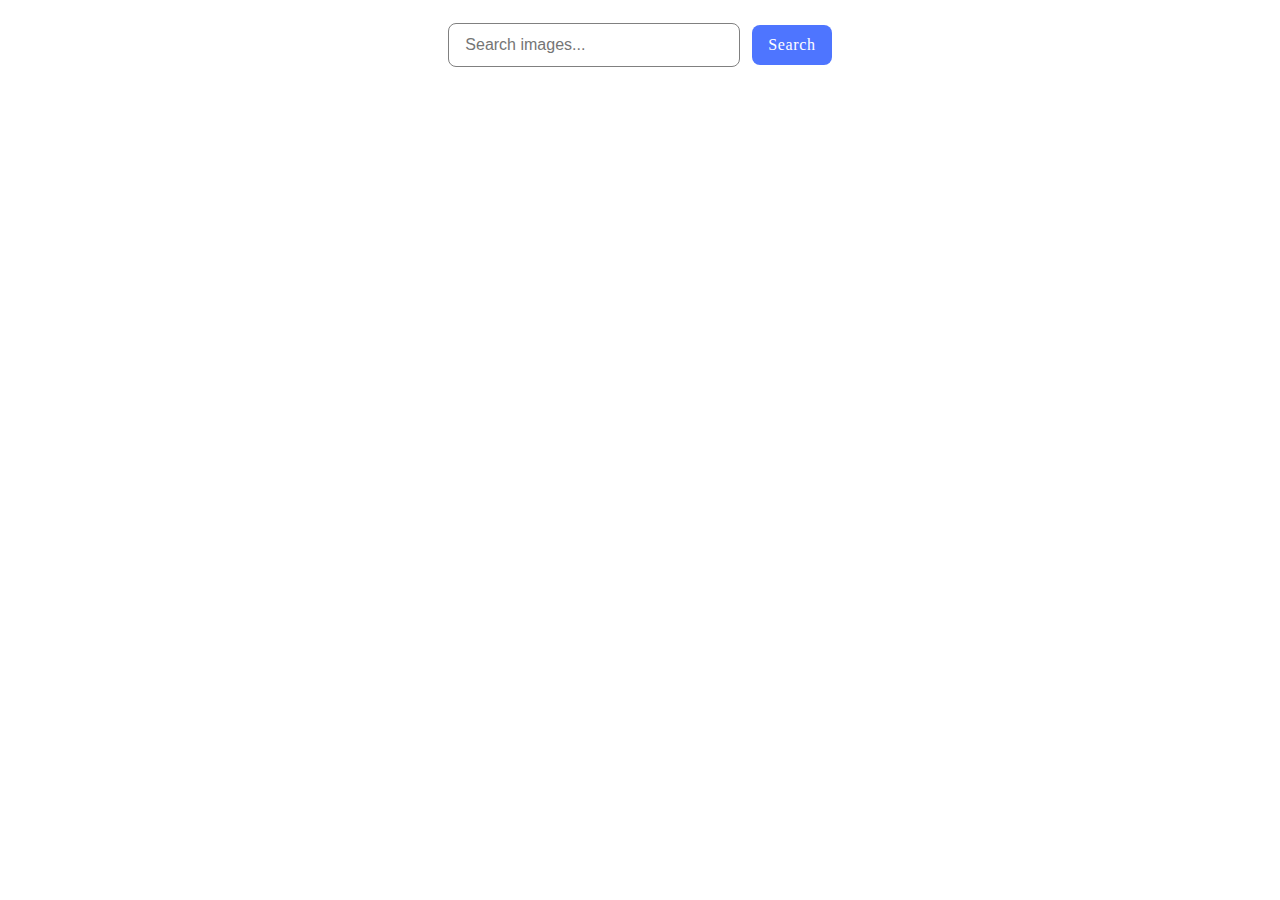
<file: src/index.html>
<!DOCTYPE html>
<html lang="en">
  <head>
    <meta charset="UTF-8" />
    <link rel="icon" type="image/svg+xml" href="/favicon.svg" />
    <meta name="viewport" content="width=device-width, initial-scale=1.0" />
    <title>Homework-12</title>
    <link rel="stylesheet" href="./css/styles.css" />
  </head>
  <body>
    <div class="container">
      <form class="form">
        <input
          class="form-input"
          type="text"
          name="search"
          placeholder="Search images..."
          required
        />
        <button class="button" type="submit">Search</button>
      </form>
      <ul class="gallery"></ul>
      <button class="button is-hidden load-more" type="button">
        Load more
      </button>
      <div class="loader is-hidden"></div>
    </div>
    <script type="module" src="./main.js"></script>
  </body>
</html>
</file>
<file: src/css/styles.css>
:root {
  font-family: Montserrat;
  font-size: 16px;
  line-height: 24px;
  font-weight: 400;

  color: #242424;
  background-color: rgba(255, 255, 255, 0.87);

  font-synthesis: none;
  text-rendering: optimizeLegibility;
  -webkit-font-smoothing: antialiased;
  -moz-osx-font-smoothing: grayscale;
  -webkit-text-size-adjust: 100%;
}

h1,
h2,
h3,
h4,
h5,
h6,
p {
  margin: 0;
}

p:last-child {
  margin-bottom: 0;
}

ul {
  margin: 0;
  padding: 0;
  list-style: none;
}

a {
  color: currentColor;
  text-decoration: none;
}

button {
  cursor: pointer;
}

img {
  display: block;
  width: 100%;
  height: auto;
  object-fit: cover;
}

.container {
  text-align: center;
  padding: 15px;
  margin-left: auto;
  margin-right: auto;
  display: flex;
  flex-direction: column;
  align-items: center;
}

.form {
  margin-bottom: 32px;
}

.form-input {
  width: 272px;
  height: 40px;
  margin-right: 8px;
  padding-left: 16px;
  font-size: 16px;
  border: 1px solid #808080;
  border-radius: 8px;
}

.form-input:hover {
  border: 1px solid #000;
}

.form-input:focus {
  border: 1px solid #4e75ff;
  outline: none;
}

.button {
  font-family: 'Montserrat';
  font-weight: 500;
  font-size: 16px;
  line-height: 1.5;
  letter-spacing: 0.04em;
  color: #fff;
  background-color: #4e75ff;
  border-radius: 8px;
  border: #4e75ff;
  padding: 8px 16px;
}

.button:hover {
  background-color: #6c8cff;
}

.load-more {
  margin: 12px 0;
}

.gallery {
  display: flex;
  flex-wrap: wrap;
  justify-content: center;
  gap: 24px;
}

.gallery-item {
  position: relative;
  width: 360px;
  height: 200px;
  border: 1px solid #808080;
}

.gallery-img {
  min-width: 280px;
  height: 152px;
}

.info-gallery-box {
  position: absolute;
  bottom: 0;
  left: 0;
  background-color: #fff;
  width: 100%;
}

.info-gallery-list {
  display: flex;
  justify-content: space-around;
}

.is-hidden {
  position: absolute;
  width: 1px;
  height: 1px;
  margin: -1px;
  border: 0;
  padding: 0;
  white-space: nowrap;
  clip-path: inset(100%);
  clip: rect(0 0 0 0);
  overflow: hidden;
}

.loader {
  width: 48px;
  height: 48px;
  border-radius: 50%;
  position: relative;
  animation: rotate 1s linear infinite;
}

.loader::before,
.loader::after {
  content: '';
  box-sizing: border-box;
  position: absolute;
  inset: 0px;
  border-radius: 50%;
  border: 5px solid #a79393;
  animation: prixClipFix 2s linear infinite;
}

.loader::after {
  border-color: #4e75ff;
  animation: prixClipFix 2s linear infinite, rotate 0.5s linear infinite reverse;
  inset: 6px;
}

@keyframes rotate {
  0% {
    transform: rotate(0deg);
  }

  100% {
    transform: rotate(360deg);
  }
}

@keyframes prixClipFix {
  0% {
    clip-path: polygon(50% 50%, 0 0, 0 0, 0 0, 0 0, 0 0);
  }

  25% {
    clip-path: polygon(50% 50%, 0 0, 100% 0, 100% 0, 100% 0, 100% 0);
  }

  50% {
    clip-path: polygon(50% 50%, 0 0, 100% 0, 100% 100%, 100% 100%, 100% 100%);
  }

  75% {
    clip-path: polygon(50% 50%, 0 0, 100% 0, 100% 100%, 0 100%, 0 100%);
  }

  100% {
    clip-path: polygon(50% 50%, 0 0, 100% 0, 100% 100%, 0 100%, 0 0);
  }
}
</file>
